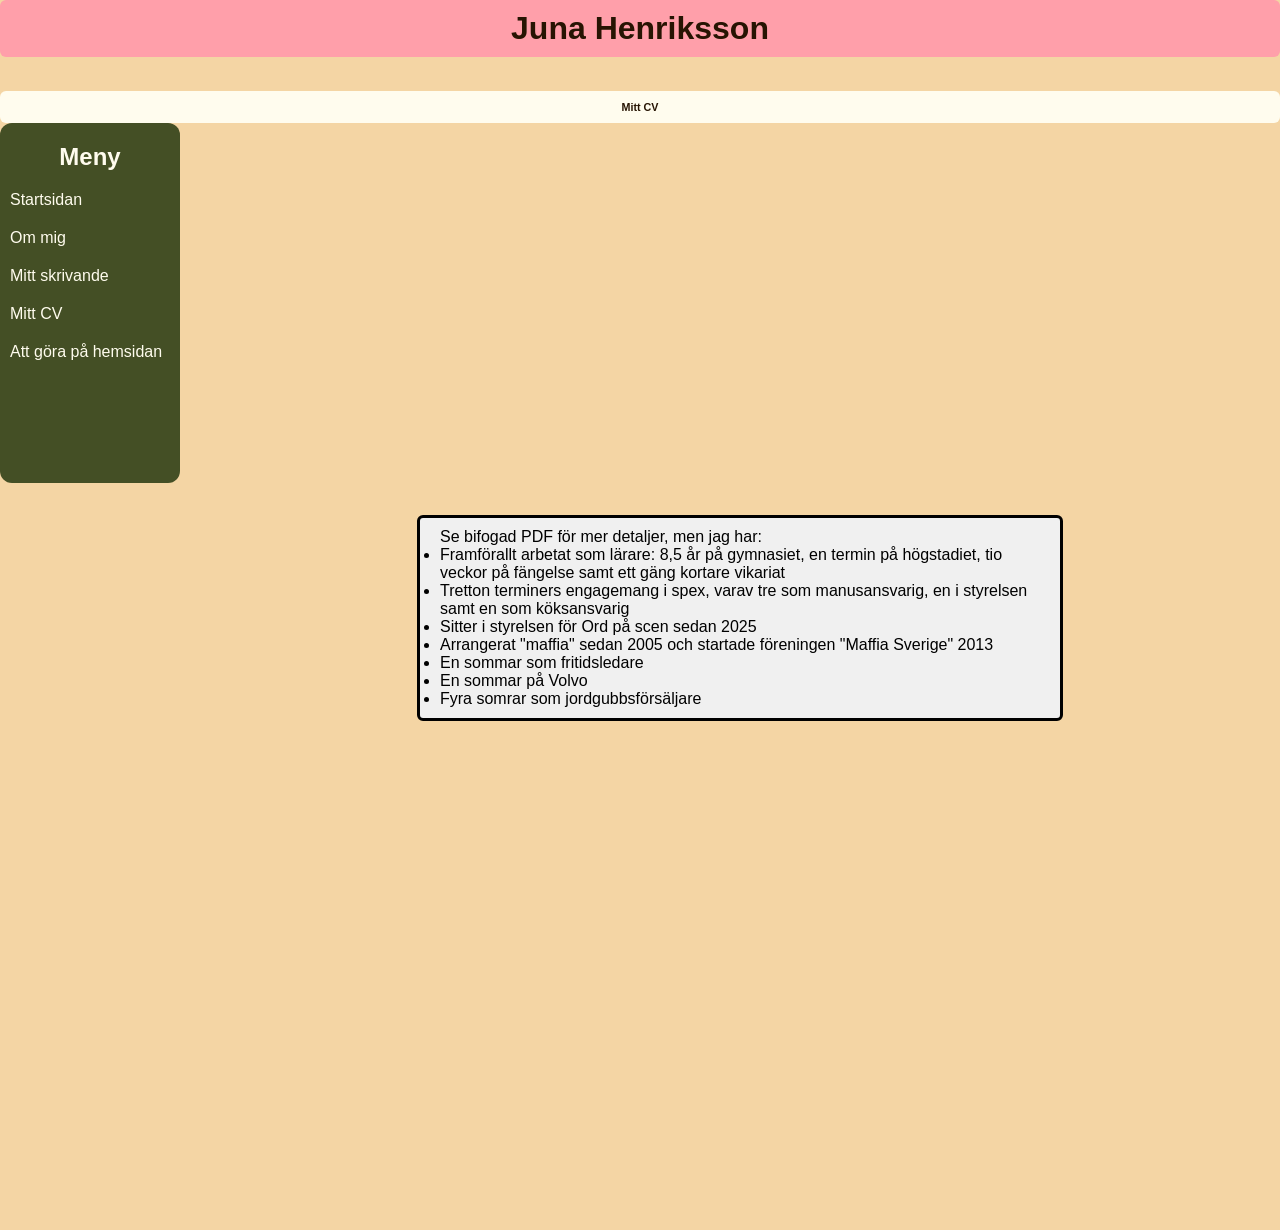
<file: cv.html>
<!DOCTYPE html>
<html lang="sv">
<head>
    <meta charset="UTF-8">
    <meta name="viewport" content="width=device-width, initial-scale=1.0">
    <title>CV</title>
    <link rel="stylesheet" href="style.css">
</head>
<body>
    
    <header>
        <h1>Juna Henriksson</h1>
        <br>
        <h6>Mitt CV</h6>
    </header>

    <nav class="sidebar">
        <h2>Meny</h2>
        <a href="index.html">Startsidan</a>
        <a href="about.html">Om mig</a>
        <a href="skriv.html">Mitt skrivande</a>
        <a href="cv.html">Mitt CV</a>
        <a href="todo.html">Att göra på hemsidan</a>
    </nav>    

    <main class="content">
        <section>
            <p>Se bifogad PDF för mer detaljer, men jag har:</p>
            <ul>
                <li>Framförallt arbetat som lärare: 8,5 år på gymnasiet, en termin på högstadiet, tio veckor på fängelse samt ett gäng kortare vikariat</li>
                <li>Tretton terminers engagemang i spex, varav tre som manusansvarig, en i styrelsen samt en som köksansvarig</li>
                <li>Sitter i styrelsen för Ord på scen sedan 2025</li>
                <li>Arrangerat "maffia" sedan 2005 och startade föreningen "Maffia Sverige" 2013</li>
                <li>En sommar som fritidsledare</li>
                <li>En sommar på Volvo</li>
                <li>Fyra somrar som jordgubbsförsäljare</li>
            </ul>
        </section>
    </main>
</body>
</html>
</file>
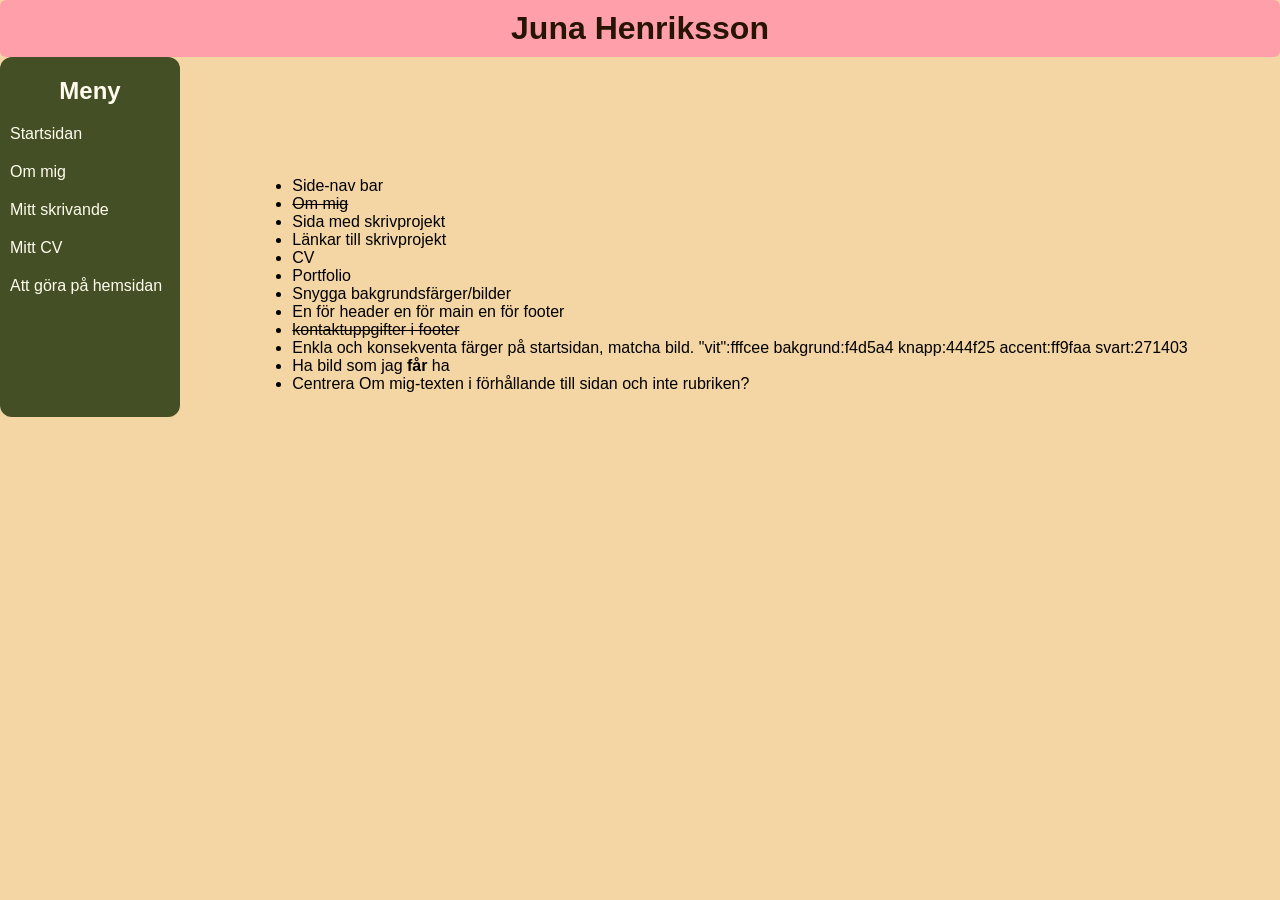
<file: todo.html>
<!DOCTYPE html>
<html lang="sv">
<head>
    <meta charset="UTF-8">
    <meta name="viewport" content="width=device-width, initial-scale=1.0">
    <title>Att göra</title>
    <link rel="stylesheet" href="style.css">
</head>
<body>

    <header>
        <h1>Juna Henriksson</h1>
    </header>

    <nav class="sidebar">
        <h2>Meny</h2>
        <a href="index.html">Startsidan</a>
        <a href="about.html">Om mig</a>
        <a href="skriv.html">Mitt skrivande</a>
        <a href="cv.html">Mitt CV</a>
        <a href="todo.html">Att göra på hemsidan</a>
    </nav>    

    <main class="content">
        <ul>
            <li>Side-nav bar</li>
                <li><s>Om mig</s></li>
                <li>Sida med skrivprojekt</li>
                    <li>Länkar till skrivprojekt</li>
                <li>CV</li>
                <li>Portfolio</li>
            <li>Snygga bakgrundsfärger/bilder</li>
                <li>En för header en för main en för footer</li>
            <li><s>kontaktuppgifter i footer</s></li>
            <li>Enkla och konsekventa färger på startsidan, matcha bild. "vit":fffcee bakgrund:f4d5a4 knapp:444f25 accent:ff9faa svart:271403 </li>
            <li>Ha bild som jag <b>får</b> ha</li>
            <li>Centrera Om mig-texten i förhållande till sidan och inte rubriken?</li>
        </ul>
    </main>
</body>
</html>
</file>
<file: style.css>
* {
  box-sizing: border-box;
  margin: 0;
  padding: 0;
}

body {
  display: grid;
  grid-template-columns: 200px 1fr;
  grid-template-rows: 1fr 8fr 1fr;
  grid-template-areas:
    "header header"
    "nav main"
    "footer footer";

  font-family: Arial, sans-serif;
  margin: 0 auto;
  background-color: #f4d5a4;
}
header {
  display: flex;
  flex-direction: column;
  gap: 8px;
}

@media (min-width: 600px) {
  header {
    grid-area: header;
    display: flex;
    justify-content: center;
    flex-wrap: wrap;
  }
}

nav {
  grid-area: nav;
}

main {
  grid-area: main;
}

footer {
  grid-area: footer;
  display: flex;
  justify-content: center;
  align-items: center;
}

.sidebar {
  display: flex;
  flex-direction: column;
  width: 180px;
  height: 40vh;
  padding: 10px;
  background-color: #444f25;
  border-radius: 12px;
}

.sidebar h2 {
  width: auto;
  color: #fffcee;
  background: none;
}

.sidebar a {
  display: block;
  padding: 10px 0;
  color: #fffcee;
  text-decoration: none;
}

.sidebar a:hover {
  text-decoration: underline;
}

.texter {
  width: 646px;
  overflow: hidden;
  text-align: center;
  display: block;
  padding: 10px 0;
  color: #fffcee;
  background-color: #912545;
  text-decoration: none;
  border-radius: 6px;
}

.texter a {
  display: inline-block;
  text-decoration: none;
  border: 2px solid #d8d3ca;
  background-color: #3718a59a;
  color: white;
  padding: 16px;
  margin-top: 8px;
  border-radius: 32px;
}

.texter a:hover {
  text-decoration: underline;
}

h1 {
  margin: 0 auto;
  color: #271403;
  background-color: #ff9faa;
  width: 100%;
  padding: 10px 15px;
  overflow: hidden;
  text-align: center;
  border-radius: 6px;
}

h6 {
  width: 100%;
  margin: 0 auto;
  color: #271403;
  background-color: #fffcee;
  display: inline-block;
  padding: 10px 15px;
  overflow: hidden;
  text-align: center;
  border-radius: 6px;
}

h2 {
  width: 100%;
  margin: 0 auto;
  color: #444f25;
  display: inline-block;
  padding: 10px 15px;
  overflow: hidden;
  border-radius: 6px;
}

article {
  margin: 32px;
}

.center {
  text-align: center;
}

.content {
  display: flex;
  flex-direction: column;
  align-items: center;
  justify-content: center;
  flex-wrap: wrap;
  padding: 20px;
}

.content section {
  width: 646px;
  padding: 10px 20px;
  background-color: #f0f0f0;
  border: 3px solid #000;
  border-radius: 6px;
  margin-top: 5px;
}

section article {
  padding: 10px 20px;
  background-color: #f0f0f0;
  margin-top: 5px;
}

img {
  border-radius: 6px;
}

.knapp {
  border-radius: 6px;
  padding: 10px 16px;
  cursor: pointer;
}


body.dark-mode {
  background-color: #121212;
  color: #e8eaed;
}

body.dark-mode header,
body.dark-mode main,
body.dark-mode footer {
  color: #e8eaed;
}

body.dark-mode .sidebar {
  background-color: #1f2a1f;
  border: 1px solid #2f3f2f;
}

body.dark-mode .sidebar h2,
body.dark-mode .sidebar a,
body.dark-mode .center,
body.dark-mode p,
body.dark-mode h2,
body.dark-mode h6,
body.dark-mode h1 {
  color: #f3f4f6;
}

body.dark-mode .sidebar a:hover {
  text-decoration: underline;
}

body.dark-mode .texter {
  background-color: #2a2a2a;
  color: #f3f4f6;
}

body.dark-mode .texter a {
  background-color: #3b3b3b;
  border-color: #5d5d5d;
  color: #f3f4f6;
}

body.dark-mode h1 {
  background-color: #2a2a2a;
  color: #f3f4f6;
  border: 1px solid #3a3a3a;
}

body.dark-mode h6 {
  background-color: #1f1f1f;
  color: #dfe7f5;
  border: 1px solid #3a3a3a;
}

body.dark-mode h2 {
  background-color: #1f1f1f;
  color: #e8eaed;
  border: 1px solid #3a3a3a;
}

body.dark-mode .content section,
body.dark-mode section article,
body.dark-mode article {
  background-color: #1e1e1e;
  border-color: #3a3a3a;
  color: #e8eaed;
}

body.dark-mode footer {
  background-color: #121212;
  color: #dfe7f5;
}

body.dark-mode button {
  background-color: #8ab4f8;
  color: #111827;
  border: none;
  border-radius: 6px;
  padding: 10px 16px;
  cursor: pointer;
}

body.dark-mode button:hover {
  background-color: #a8c7ff;
}
</file>
